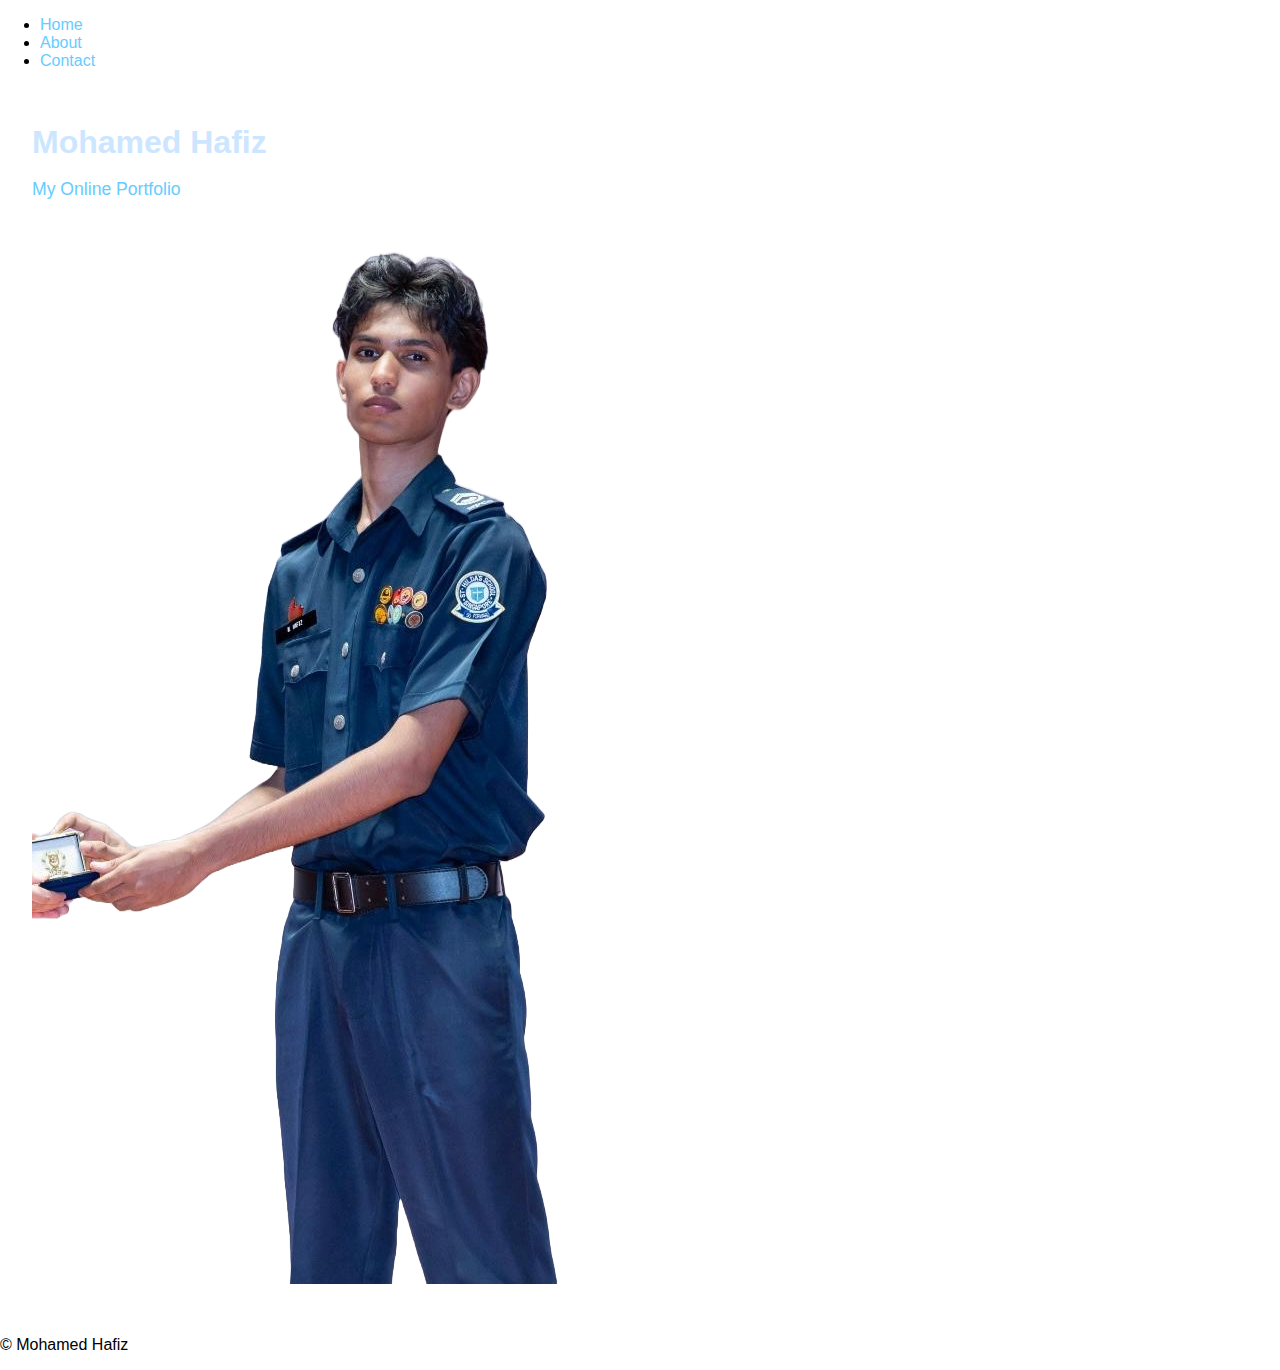
<file: index.html>
<!-- Triggering rebuild -->
<!DOCTYPE html>
<html lang="en">
<head>
  <meta charset="UTF-8">
  <meta name="viewport" content="width=device-width, initial-scale=1.0">
  <title>Mohamed Hafiz - Portfolio</title>
  <link rel="stylesheet" href="style.css">
  <link href="https://fonts.googleapis.com/css2?family=Orbitron:wght@500&family=Great+Vibes&display=swap" rel="stylesheet">
</head>
<body>

  <nav class="navbar">
    <ul>
      <li><a href="index.html">Home</a></li>
      <li><a href="about.html">About</a></li>
      <li><a href="contact.html">Contact</a></li>
    </ul>
  </nav>

  <main class="hero">
    <div class="hero-content">
      <div class="hero-text">
        <h1 class="name">Mohamed Hafiz</h1>
        <p class="tagline">My Online Portfolio</p>
      </div>
      <div class="hero-image">
        <div class="glow-wrapper">
          <img src="profile.png" alt="Portrait of Mohamed Hafiz" class="portrait">
        </div>
      </div>
    </div>
  </main>

  <footer>
    <p>© Mohamed Hafiz</p>
  </footer>

</body>
</html>
</file>
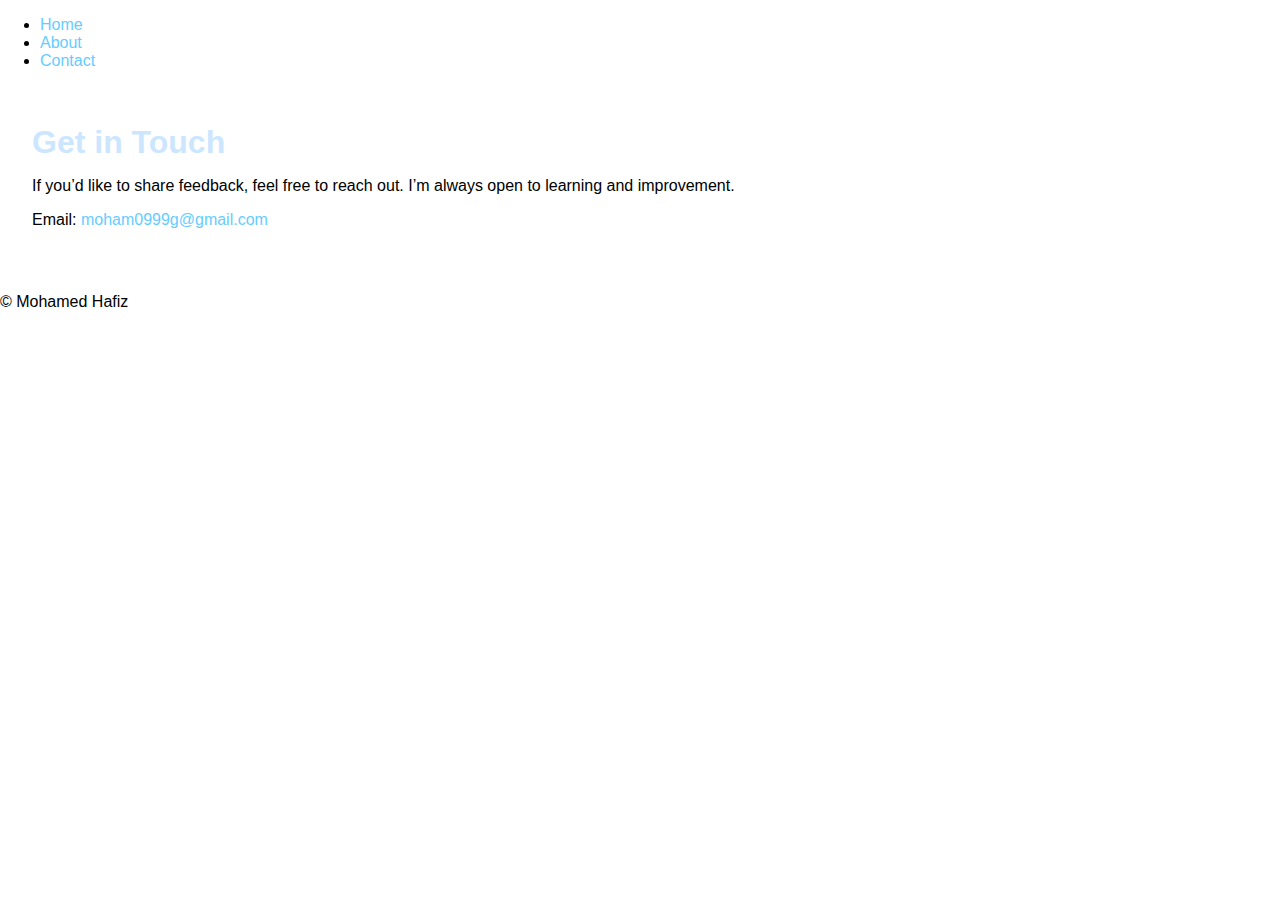
<file: contact.html>
<!DOCTYPE html>
<html lang="en">
<head>
  <meta charset="UTF-8">
  <meta name="viewport" content="width=device-width, initial-scale=1.0">
  <title>Contact - Mohamed Hafiz</title>
  <link rel="stylesheet" href="style.css">
  <link href="https://fonts.googleapis.com/css2?family=Orbitron:wght@500&family=Great+Vibes&display=swap" rel="stylesheet">
</head>
<body>

  <nav class="navbar">
    <ul>
      <li><a href="index.html">Home</a></li>
      <li><a href="about.html">About</a></li>
      <li><a href="#">Contact</a></li>
    </ul>
  </nav>

  <main class="contact-page">
    <h1>Get in Touch</h1>
    <p>If you’d like to share feedback, feel free to reach out. I’m always open to learning and improvement.</p>

    <div class="contact-links">
      <p>Email: <a href="mailto:mohamedhafiz.eae@gmail.com">moham0999g@gmail.com</a></p>
    </div>
  </main>

  <footer>
    <p>© Mohamed Hafiz</p>
  </footer>

</body>
</html>
</file>
<file: style.css>
/* Base layout */
body {
  font-family: 'Segoe UI', sans-serif;
  margin: 0;
  padding: 0;
  body {
  font-family: 'Segoe UI', sans-serif;
  margin: 0;
  padding: 0;
  background-color: #0d0d0d;
  color: #e0e0e0;
}

header {
  background-color: #101820;
  text-align: center;
  padding: 3em 1em;
  box-shadow: 0 2px 10px rgba(0, 0, 255, 0.1);
}

.hero-pic {
  width: 180px;
  height: auto;
  border-radius: 50%;
  margin-bottom: 1em;
}

h1 {
  font-size: 2em;
  margin: 0.2em 0;
  color: #cce6ff;
}

.tagline {
  font-size: 1.1em;
  color: #66ccff;
}

main {
  padding: 2em;
}

section {
  margin-bottom: 2em;
  background-color: #111111;
  padding: 1em;
  border-radius: 8px;
  box-shadow: 0 0 10px rgba(0, 0, 255, 0.05);
}

h2 {
  color: #3399ff;
  border-bottom: 1px solid #1a2a3a;
  padding-bottom: 0.3em;
  margin-bottom: 0.8em;
}

a {
  color: #66ccff;
  text-decoration: none;
}

a:hover {
  text-decoration: underline;
}
</file>
